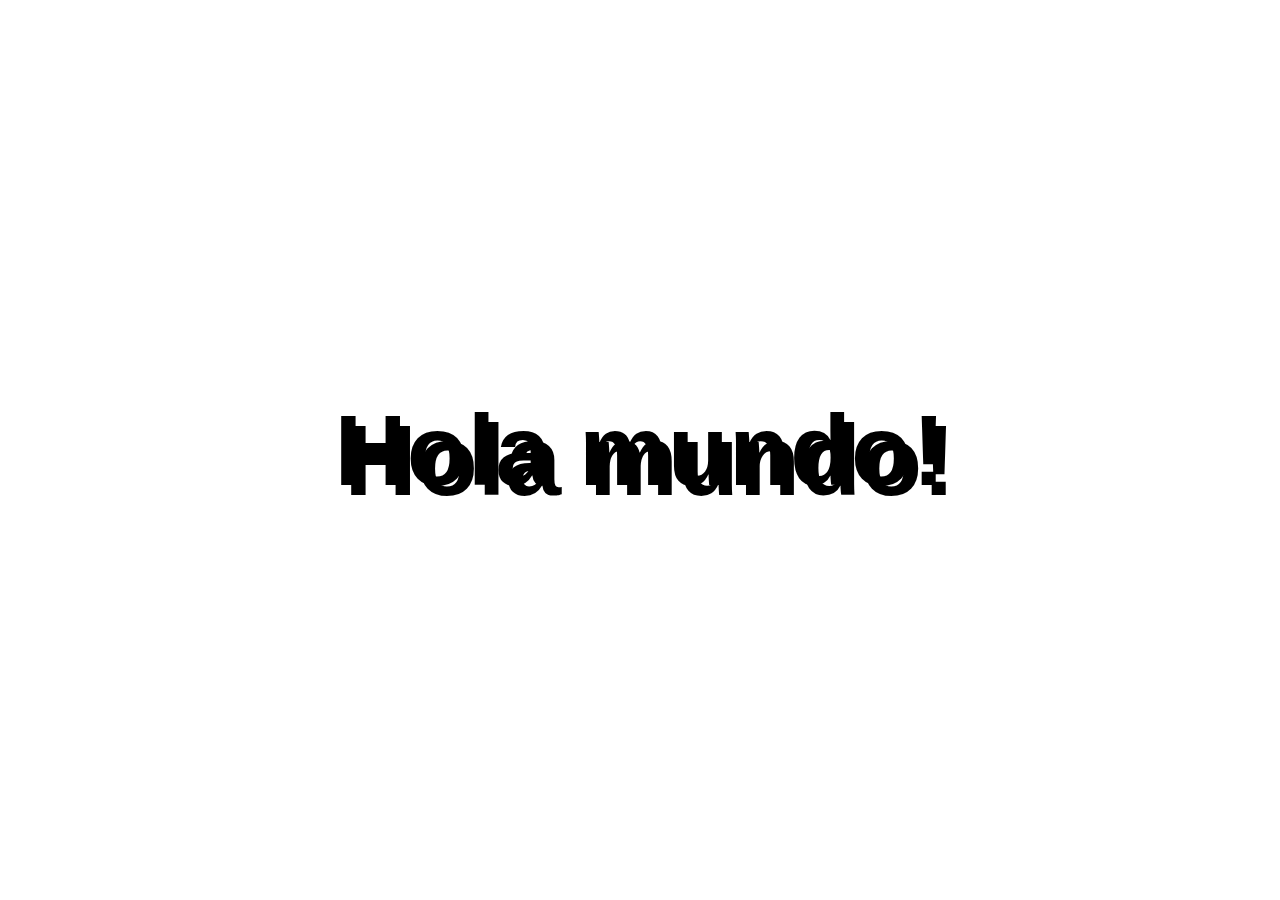
<file: 02 - Mousemove - animacion en texto/index.html>
<!DOCTYPE html>
<html lang="en">
<head>
  <meta charset="UTF-8">
  <title>Mouse Shadow</title>
 
</head>
<body>

  <div class="hero">
    <h1>Hola mundo!</h1>
  </div>

  <style>
    html {
      color: black;
      font-family: sans-serif;
    }

    body {
      margin: 0;
    }

    .hero {
      min-height: 100vh;
      display: flex;
      justify-content: center;
      align-items: center;
      color: black;
    }

    h1 {
      text-shadow: 10px 10px 0 rgba(0,0,0,1);
      font-size: 100px;
    }
  </style>

<script>
  const hero = document.querySelector('.hero');
  const text = document.querySelector('h1');

  hero.addEventListener('mousemove', e => {
    const x = e.clientX / 20;
    const y = e.clientY / 20;
    text.style.textShadow = `${x}px ${y}px 5px rgba(0,0,0,0.5)`;
  });
</script>

</body>
</html>
</file>
